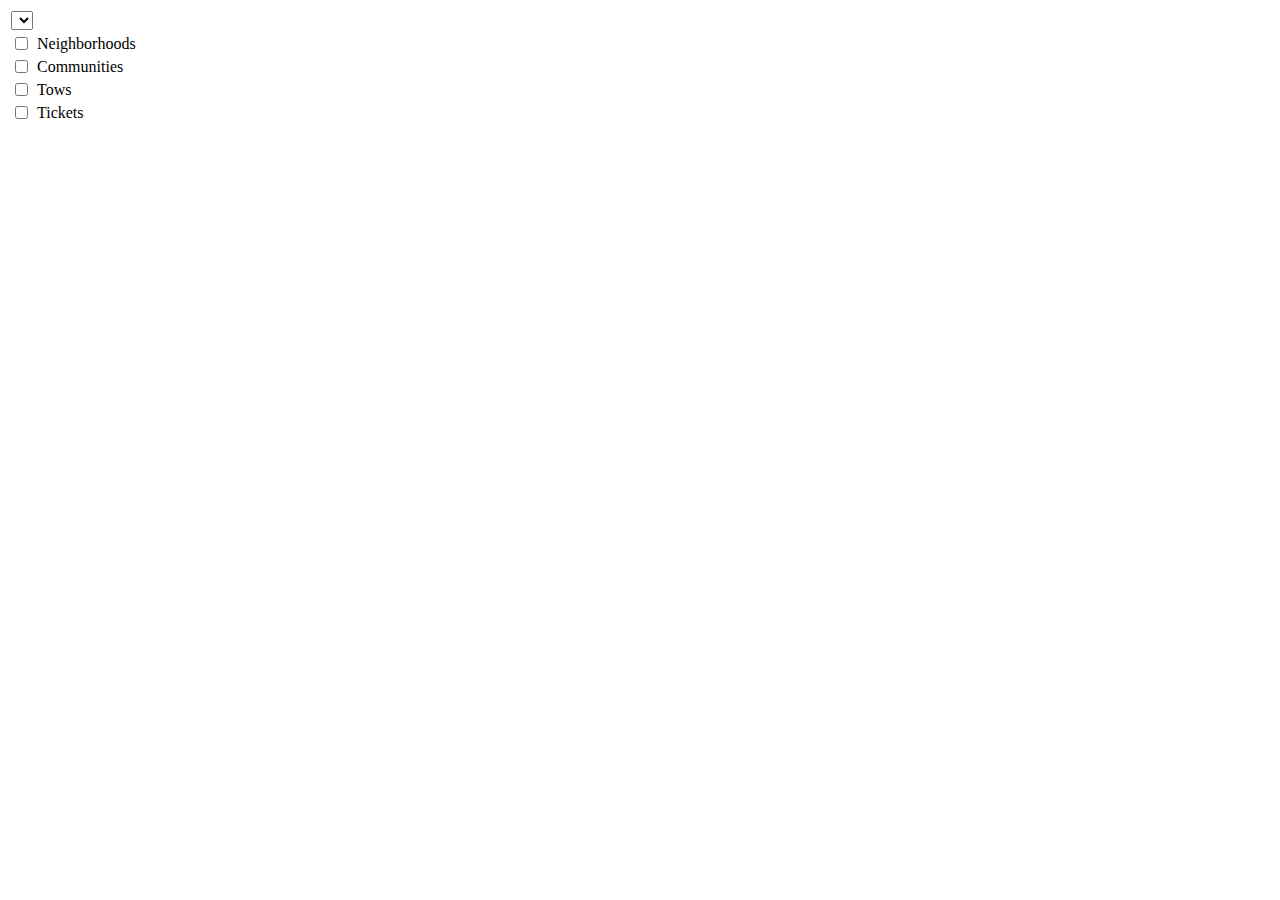
<file: index.html>
<html>
    <head>
      <title>A D3 map</title>
      <script src="https://d3js.org/d3.v5.min.js"></script>
      <script src='static/data/mplsNeighborhoods.js'></script>
      <script src='static/data/mplsCommunities.js'></script>
      <style>
      #mapContainer {
        overflow: hidden;
      }
      
      </style>
    </head>
    <body>
            <div id="toggleContainer">
                    <table>
                        <tr>
                          <td>
                            <select id="selDataset" onchange="optionChanged(this.value)"></select>
                          </td>
                        </tr>
                        <tr>
                            <td><label class="switch">
                                <input id="hood-toggle" type="checkbox">
                                <div class="slider round"></div>
                            </label></td>
                            <td>Neighborhoods</td>
                        </tr>
                        <tr>
                            <td><label class="switch">
                                <input id="comm-toggle" type="checkbox">
                                <div class="slider round"></div>
                            </label></td>
                            <td>Communities</td>
                        </tr>
                        <tr>
                          <td><label class="switch">
                              <input id="tows-toggle" type="checkbox">
                              <div class="slider round"></div>
                          </label></td>
                          <td>Tows</td>
                      </tr>
                      <tr>
                        <td><label class="switch">
                            <input id="tickets-toggle" type="checkbox">
                            <div class="slider round"></div>
                        </label></td>
                        <td>Tickets</td>
                    </tr>
                    </table>
                </div>
              <div id="mapContainer"></div>

              <div class="row">
              <div id="episode-text"></div></div>
              <div id="episode-satellite"></div>


      <script src="static/js/app.js"></script>
      <script src="static/js/mapping.js"></script>
    </body>
    </html>
</file>
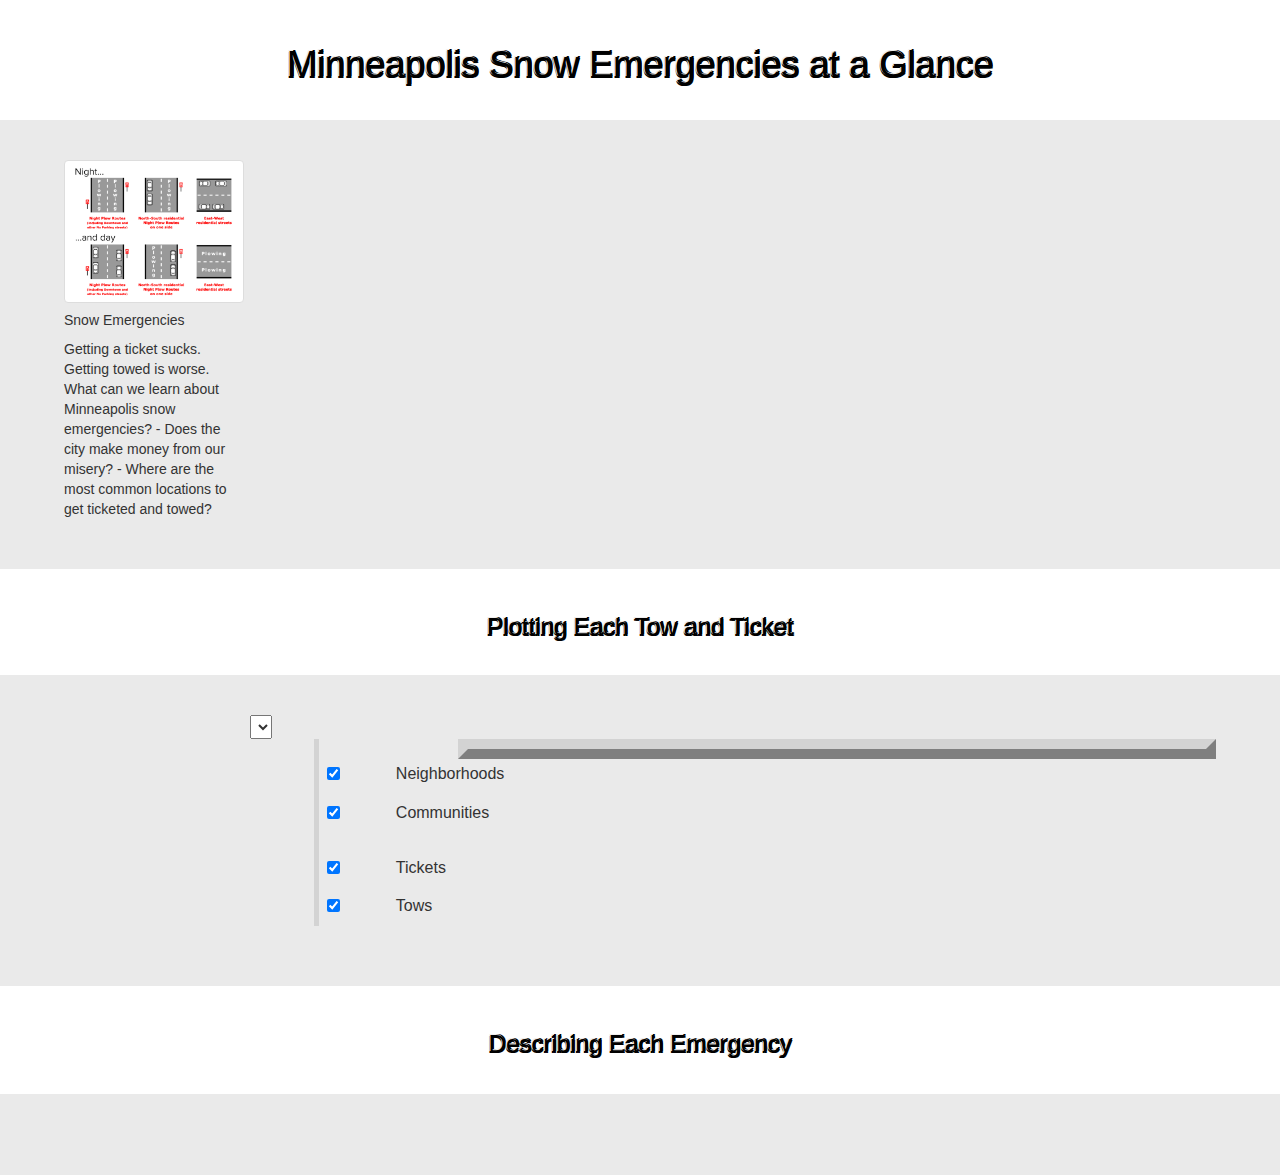
<file: templates/index.html>
<html>
    <head>
      <title>Snow Emergency Plots</title>
      <link rel="stylesheet" href="https://maxcdn.bootstrapcdn.com/bootstrap/3.3.7/css/bootstrap.min.css" integrity="sha384-BVYiiSIFeK1dGmJRAkycuHAHRg32OmUcww7on3RYdg4Va+PmSTsz/K68vbdEjh4u"
    crossorigin="anonymous">
      <script src="https://cdn.plot.ly/plotly-latest.min.js"></script>
      <script src="https://d3js.org/d3.v5.min.js"></script>
      <script src="https://d3js.org/d3-tile.v0.0.min.js"></script> 
      <script src="https://d3js.org/topojson.v1.min.js"></script>
      <!--<link rel= "stylesheet" type= "text/css" href= "{{ url_for('static',filename='styles/style.css') }}">-->
      <link rel="stylesheet" type = "text/css" href = "../static/styles/style.css">
      <style>
      #mapContainer {
        overflow: hidden;
      }
      
      </style>
    </head>

    <body>
          <div class = "hero text-center">
              <h1 class = "hero-text">Minneapolis Snow Emergencies at a Glance</h1>
          </div>

          <div class="container-fluid vertical-padded">
            <div id ="my-row" class="row">
              <div class = "col-xl-2 col-lg-2 col-md-2">
                  <div class="card" style="width: 18rem;">
                      <img src="../static/images/snowEmergParking.png" class="card-img-top img-thumbnail" alt="...">
                      <div class="card-body">
                        <h5 class="card-title">Snow Emergencies</h5>
                        <p class="card-text">Getting a ticket sucks. Getting towed is worse. What can we learn about Minneapolis snow emergencies?
                          - Does the city make money from our misery? 
                        - Where are the most common locations to get ticketed and towed?</p>
                      </div>
                    </div>
              </div>
              <div class = "col-xl-10 col-lg-10 col-md-10">
                <div id="bubble"></div>
              </div>
            </div>
          </div>

          <div class = "hero text-center">
              <h3 class = "hero-text">Plotting Each Tow and Ticket</h3>
            <!--this is the snowfall gif stripe.  put me anywhere-->
          </div>

          <div class = "container-fluid top-padded left-padded">
            <div id="toggleContainer" class="row">
              <div class = "col-md-12">
                  <select id="selDataset" onchange="optionChanged(this.value)"></select>
              </div>
            </div>
          </div>
          
          <div class="container-fluid bottom-padded">
            <div class="row">
              <div class="col-md-4">
                  <table class = "table table-borderless">
                      <tr>
                          <td>
                            <tr>
                            <td>
                              <label class="switch">
                                <input id="hood-toggle" type="checkbox" checked>
                                <div class="slider round"></div>
                              </label>
                            </td>
                            <td>Neighborhoods</td>
                            </tr>
                            <tr>
                            <td><label class="switch">
                                <input id="comm-toggle" type="checkbox" checked>
                                <div class="slider round"></div>
                            </label></td>
                            <td>Communities</td>
                            </tr>
                          </td>
                          <td>
                              <tr>
                                <td><label class="switch">
                                    <input id="tickets-toggle" type="checkbox" checked>
                                    <div class="slider round"></div>
                                </label></td>
                                <td>Tickets</td>
                              </tr><tr>
                                <td><label class="switch">
                                    <input id="tows-toggle" type="checkbox" checked>
                                    <div class="slider round"></div>
                                </label></td>
                                <td>Tows</td>
                              </tr>
                          </td>
                      </tr>
                    </table>
              </div>

              <div class="col-md-8">
                <div id="d3-map"></div>
              </div>
            </div>
          </div>

          <div class = "hero text-center">
              <h3 class = "hero-text">Describing Each Emergency</h3>
            <!--this is the snowfall gif stripe.  put me anywhere-->
          </div>
                
            <div class="row">
              <div class="col-md-12">
               <!-- <div id="barchart"></div> -->
              </div>
            </div>

          <div class="container-fluid vertical-padded">
            <div class="row">
              <div class="col-md-6"> 
                <div id="episode-text"></div>
              </div>

              <div class = "col-md-6">
                <div id="episode-satellite"></div>
              </div>
            </div>
          </div>


      <script src="../static/js/app.js"></script>
      <script src="../static/js/mapping.js"></script>
     <!-- <script src="../static/js/barchart.js"></script> -->
      

    </body>
</html>
</file>
<file: static/styles/style.css>
.full-width {
    max-width: 100%;
}

.container-fluid {
    padding-left: 5%;
    padding-right: 5%;
    background-color: #EAEAEA
}

.vertical-padded {
    padding-top: 40px;
    padding-bottom: 40px;
}

.top-padded {
    padding-top: 40px;
}

.bottom-padded {
    padding-bottom: 40px;
}

#selDataset {
    font-size: large;
}


.table {
    margin-left: 250px;
    border-left-style: solid;
    border-width: 5px;
    border-color: lightgrey;
}

#d3-map {
    border-style: outset;
    border-color: lightgrey;
    border-width: 10px;
}

.left-padded {
    padding-left: 250px;
}

.hero {
    background-image: url("http://clipart-library.com/img/885073.gif");
    padding-top: 25px;
    padding-bottom: 25px;

}

.hero-text {
    color: black;
    text-shadow:
        -1.2px -1.2px #EFEEEE,
         1px -1px 0 #000,
        -1px 1px 0 #000,
        1px 1px 0 #000;
}

.right-align {
    text-align: right;
}

.table-borderless > tbody > tr > td,
.table-borderless > tbody > tr > th,
.table-borderless > tfoot > tr > td,
.table-borderless > tfoot > tr > th,
.table-borderless > thead > tr > td,
.table-borderless > thead > tr > th {
    border: none;
}

/* Style for Custom Tooltip */
div.tooltip {   
    position: absolute;           
   text-align: center;           
   /* width: 96px;                   */
   height: 48px;                  
   padding: 2px;             
   font: 8px sans-serif;        
   background: white;   
   border: 0px;      
   border-radius: 8px;           
   pointer-events: none;
   display: block;         
}

.click-capture {
    pointer-events: all;
}

#mainpic {
    max_width: auto;
    max_heigth: 300px;
}

@media (max-width:767px) {
    #mainpic {
      float: none;
      max-width: auto;
      max-height: 250px;
      padding: 10px;
    }
}
</file>
